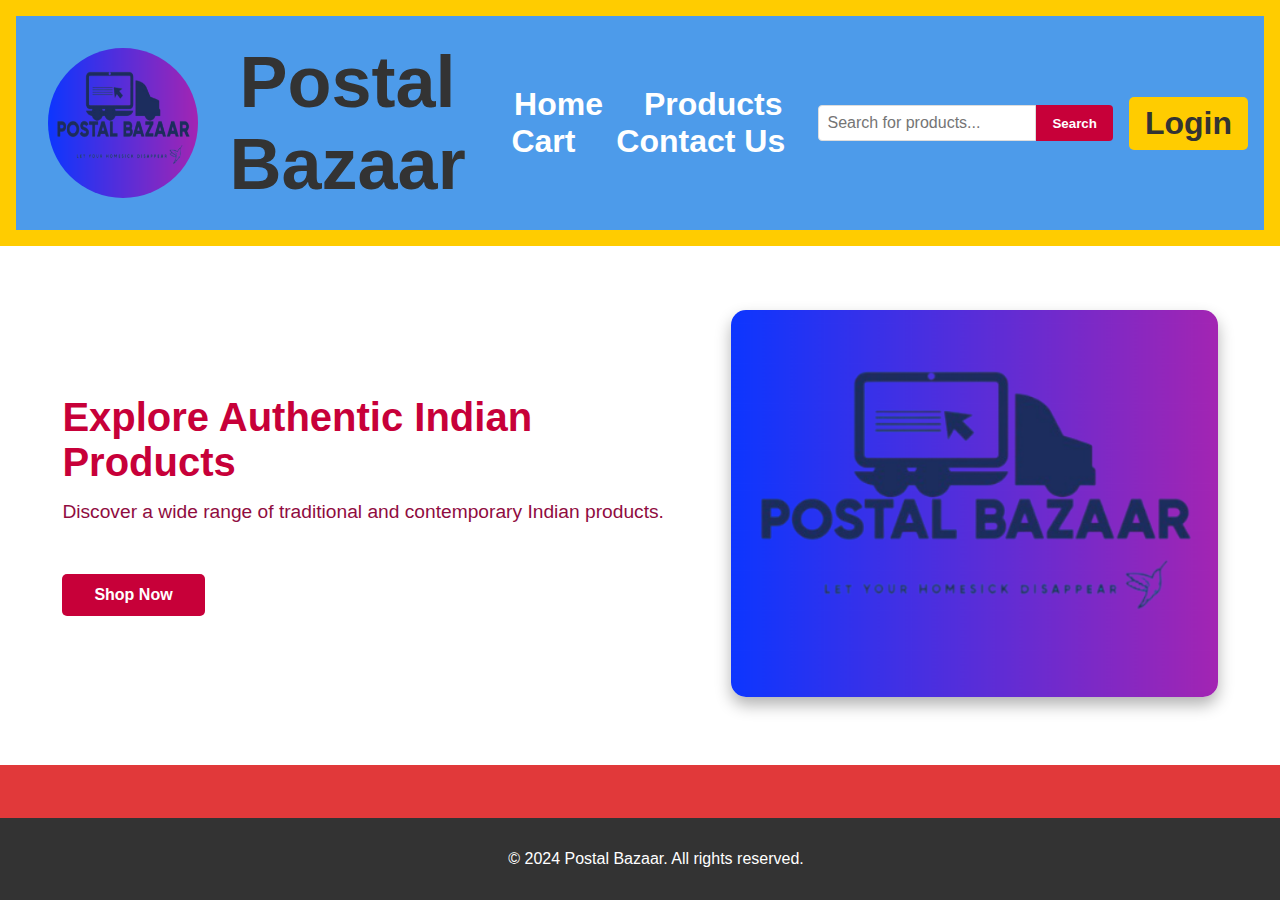
<file: index.html>
<!DOCTYPE html>
<html lang="en">
<head>
    <meta charset="UTF-8">
    <meta name="viewport" content="width=device-width, initial-scale=1.0">
    <title>Postal Bazaar - Home</title>
    <link rel="stylesheet" href="styles.css">
    
</head>
<body>
    <header>
        <div class="header-content">
            <div class="header-content">
                <img src="logo.png" alt="Postal Bazaar Logo" class="logo-image">
                
                
            </div>
            <h1>Postal Bazaar</h1>
            <nav>
                <a href="index.html">Home</a>
                <a href="products.html">Products</a>
                <a href="cart.html">Cart</a>
                <a href="contact.html">Contact Us</a>
            </nav>
            <div class="search-bar">
                <form action="search.html" method="GET">
                    <input type="text" placeholder="Search for products..." name="q">
                    <button type="submit">Search</button>
                </form>
            </div>
            <a href="login.html" class="login-button">Login</a>
        </div>
    </header>

    <section class="hero">
        <div class="hero-content">
            <h2>Explore Authentic Indian Products</h2>
            <p>Discover a wide range of traditional and contemporary Indian products.</p>
            <a href="products.html" class="btn">Shop Now</a>
        </div>
        <div class="hero-image">
            <img src="logo.png" alt="Indian Products">
        </div>
    </section>


    <footer>
        <p>&copy; 2024 Postal Bazaar. All rights reserved.</p>
    </footer>
</body>
</html>
</file>
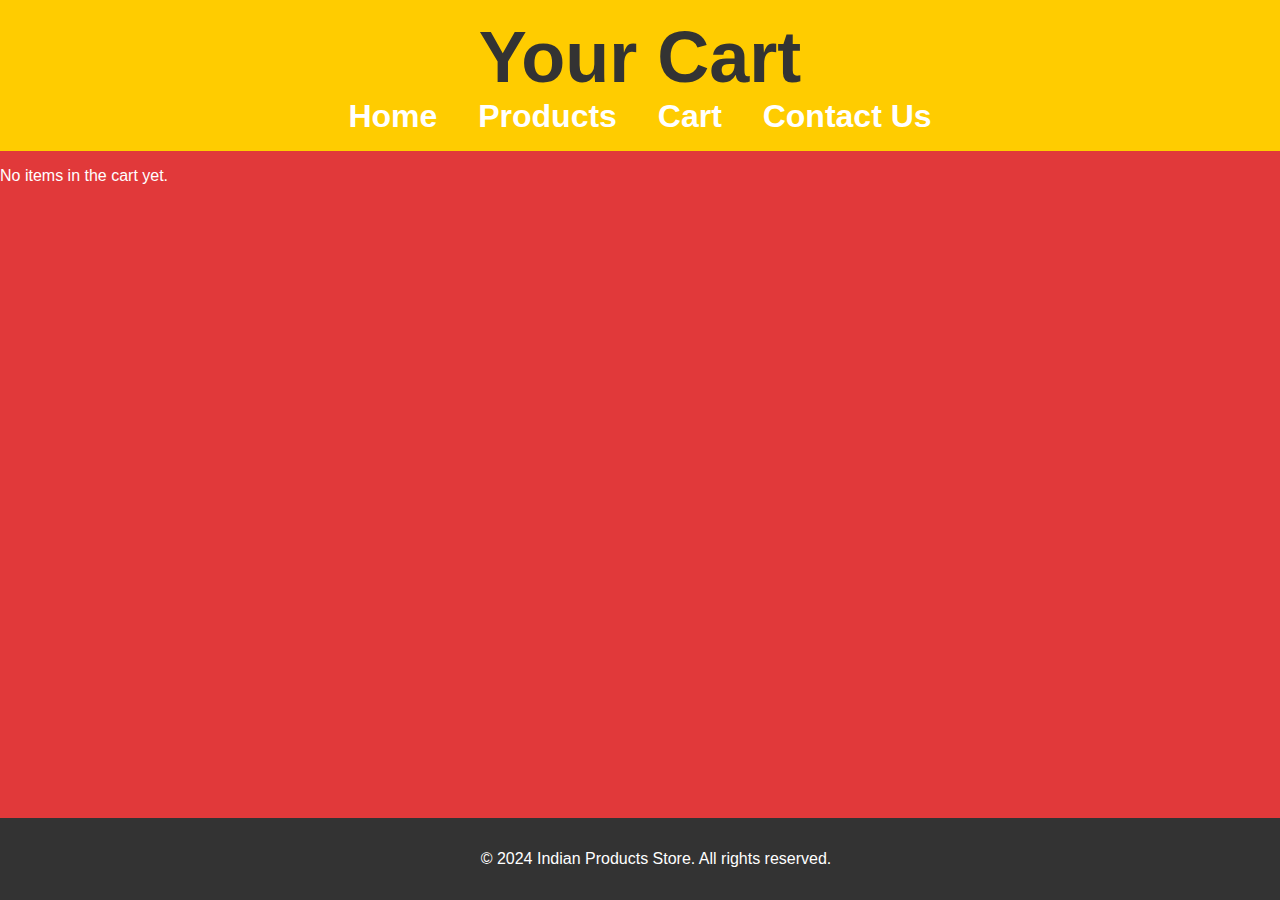
<file: cart.html>
<!DOCTYPE html>
<html lang="en">
<head>
    <meta charset="UTF-8">
    <meta name="viewport" content="width=device-width, initial-scale=1.0">
    <title>Indian Products - Cart</title>
    <link rel="stylesheet" href="styles.css">
</head>
<body>
    <header>
        <h1>Your Cart</h1>
        <nav>
            <a href="index.html">Home</a>
            <a href="products.html">Products</a>
            <a href="cart.html">Cart</a>
            <a href="contact.html">Contact Us</a>
        </nav>
    </header>

    <section class="cart">
        <p>No items in the cart yet.</p>
    </section>

    <footer>
        <p>&copy; 2024 Indian Products Store. All rights reserved.</p>
    </footer>
</body>
</html>
</file>
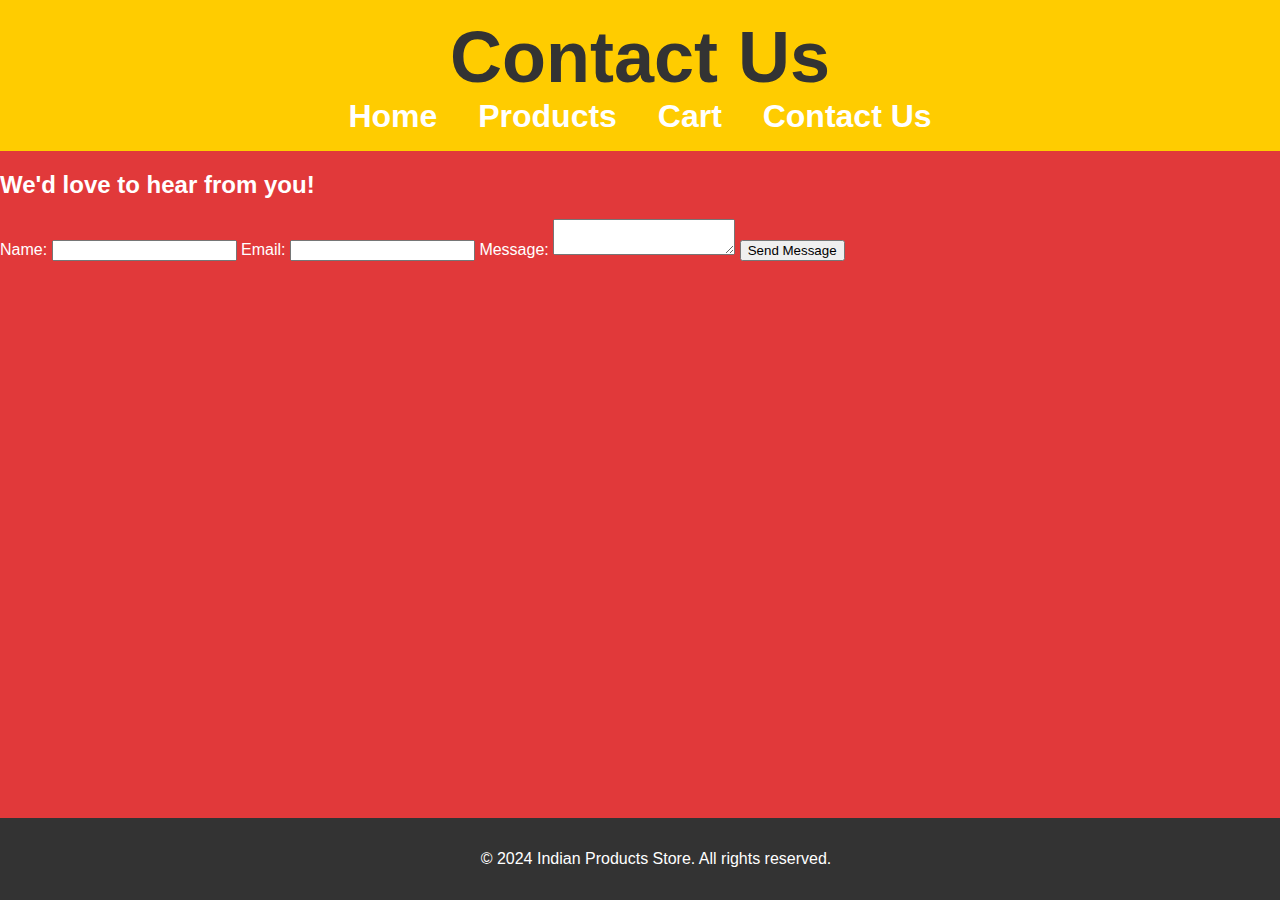
<file: contact.html>
<!DOCTYPE html>
<html lang="en">
<head>
    <meta charset="UTF-8">
    <meta name="viewport" content="width=device-width, initial-scale=1.0">
    <title>Indian Products - Contact Us</title>
    <link rel="stylesheet" href="styles.css">
</head>
<body>
    <header>
        <h1>Contact Us</h1>
        <nav>
            <a href="index.html">Home</a>
            <a href="products.html">Products</a>
            <a href="cart.html">Cart</a>
            <a href="contact.html">Contact Us</a>
        </nav>
    </header>

    <section class="contact-form">
        <h2>We'd love to hear from you!</h2>
        <form action="#">
            <label for="name">Name:</label>
            <input type="text" id="name" name="name" required>

            <label for="email">Email:</label>
            <input type="email" id="email" name="email" required>

            <label for="message">Message:</label>
            <textarea id="message" name="message" required></textarea>

            <button type="submit">Send Message</button>
        </form>
    </section>

    <footer>
        <p>&copy; 2024 Indian Products Store. All rights reserved.</p>
    </footer>
</body>
</html>
</file>
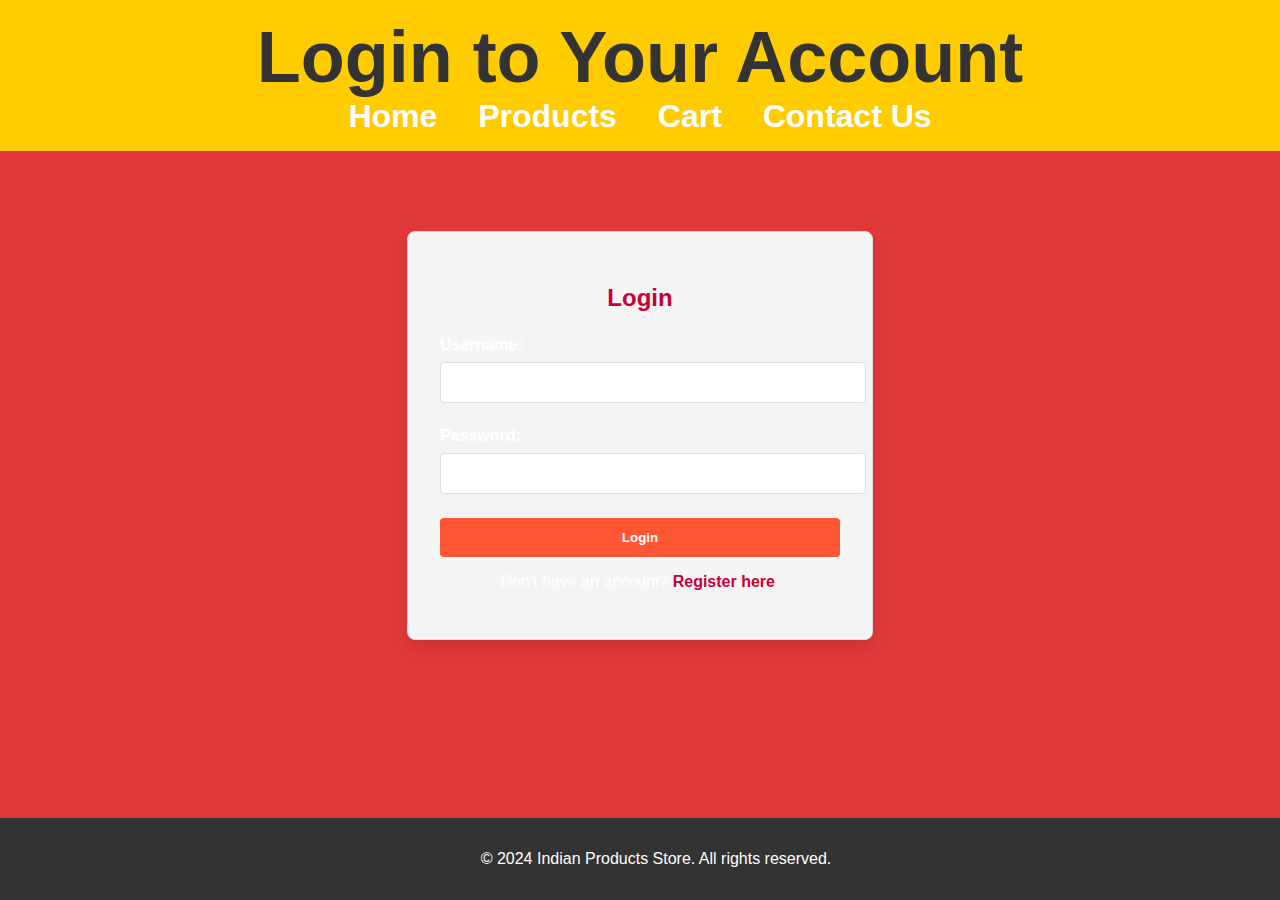
<file: login.html>
<!DOCTYPE html>
<html lang="en">
<head>
    <meta charset="UTF-8">
    <meta name="viewport" content="width=device-width, initial-scale=1.0">
    <title>Login - Indian Products</title>
    <link rel="stylesheet" href="styles.css">
</head>
<body>
    <header>
        <h1>Login to Your Account</h1>
        <nav>
            <a href="index.html">Home</a>
            <a href="products.html">Products</a>
            <a href="cart.html">Cart</a>
            <a href="contact.html">Contact Us</a>
        </nav>
    </header>

    <section class="login-form">
        <h2>Login</h2>
        <form action="#" method="POST">
            <label for="username">Username:</label>
            <input type="text" id="username" name="username" required>

            <label for="password">Password:</label>
            <input type="password" id="password" name="password" required>

            <button type="submit">Login</button>
        </form>
        <p>Don't have an account? <a href="register.html">Register here</a>.</p>
    </section>

    <footer>
        <p>&copy; 2024 Indian Products Store. All rights reserved.</p>
    </footer>
</body>
</html>
</file>
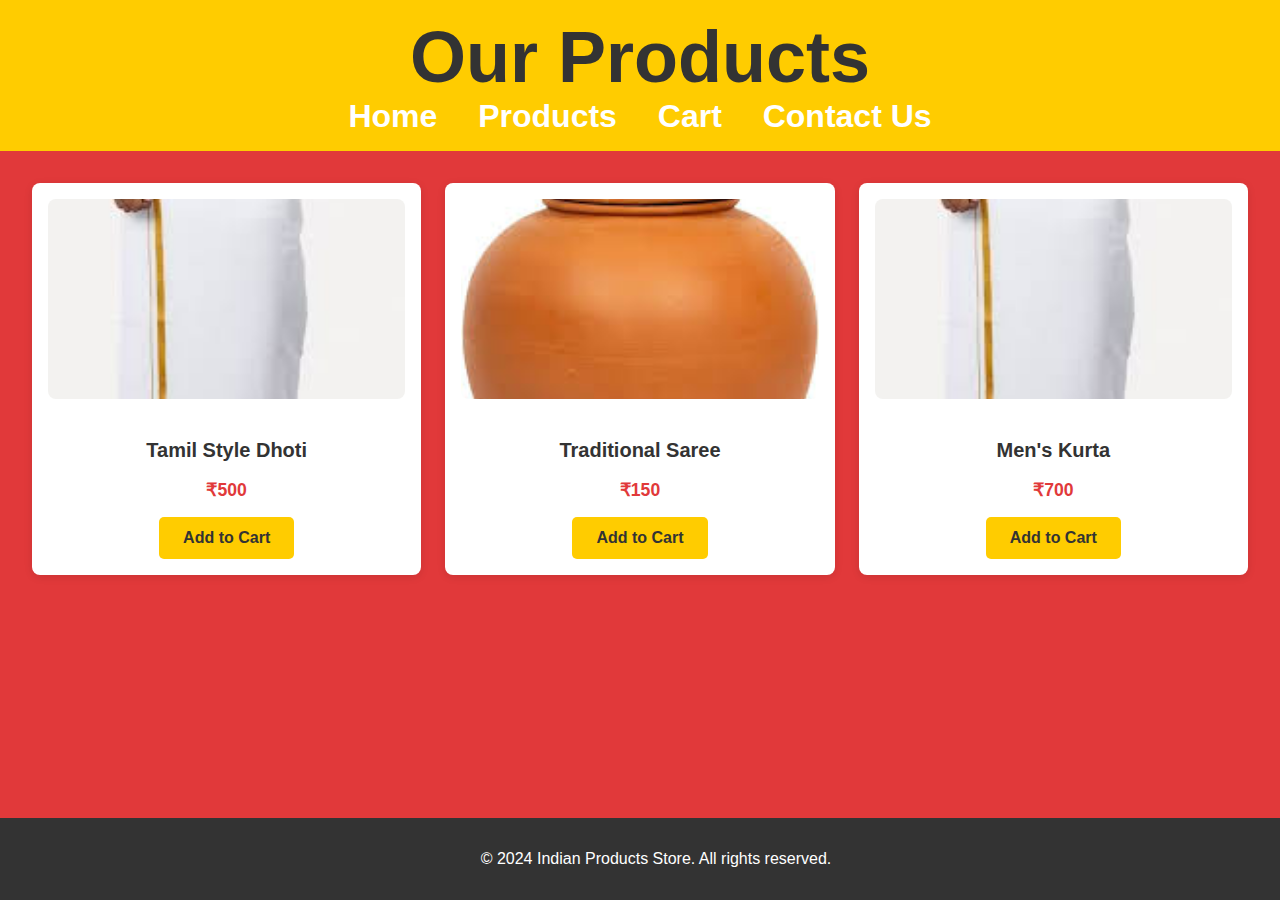
<file: products.html>
<!DOCTYPE html>
<html lang="en">
<head>
    <meta charset="UTF-8">
    <meta name="viewport" content="width=device-width, initial-scale=1.0">
    <title>Indian Products - Products</title>
    <link rel="stylesheet" href="styles.css">
</head>
<body>
    <header>
        <h1>Our Products</h1>
        <nav>
            <a href="index.html">Home</a>
            <a href="products.html">Products</a>
            <a href="cart.html">Cart</a>
            <a href="contact.html">Contact Us</a>
        </nav>
    </header>

    <section class="product-list">
    <div class="product-item">
        <img src="dhoti.jpg" alt="Product 1">
        <h3>Tamil Style Dhoti</h3>
        <p>₹500</p>
        <button onclick="addToCart()">Add to Cart</button>
    </div>
    <div class="product-item">
        <img src="pot.jpg" alt="Product 2">
        <h3>Traditional Saree</h3>
        <p>₹150</p>
        <button onclick="addToCart()">Add to Cart</button>
    </div>
    <div class="product-item">
        <img src="dhoti.jpg" alt="Product 3">
        <h3>Men's Kurta</h3>
        <p>₹700</p>
        <button onclick="addToCart()">Add to Cart</button>
    </div>
    <!-- Add more products as needed -->
</section>


    <footer>
        <p>&copy; 2024 Indian Products Store. All rights reserved.</p>
    </footer>

    <script src="scripts.js"></script>
</body>
</html>
</file>
<file: styles.css>
body {
    font-family: Arial, sans-serif;
    margin: 0;
    padding: 0;
}


header {
    background-color: white;
    color: white;
    padding: 1rem;
    text-align: center;
}
header {
    background-color: #FFCC00;
    padding: 1rem;
    text-align: center;
    font-size: 2rem;
    font-weight: bold;
    color: #333;
}

nav a {
    color: white;
    margin: 0 1rem;
    text-decoration: none;
}


.hero {
    display: flex;
    flex-wrap: wrap;
    align-items: center;
    justify-content: space-around;
    padding: 4rem 2rem;
    background-color: white;
    position: relative;
}

.hero-content {
    flex: 1;
    max-width: 50%;
    text-align: left;
}

.hero-content h2 {
    margin: 0;
    font-size: 2.5rem;
    color: #C70039;
}

.hero-content p {
    font-size: 1.2rem;
    margin-top: 1rem;
    color: #900C3F;
}

.hero-content .btn {
    background-color: #C70039;
    color: white;
    padding: 0.75rem 2rem;
    text-decoration: none;
    margin-top: 2rem;
    display: inline-block;
    font-weight: bold;
    border-radius: 5px;
}

.hero-image {
    flex: 1;
    max-width: 40%;
}

.hero-image img {
    width: 100%;
    border-radius: 15px;
    box-shadow: 0 8px 16px rgba(0, 0, 0, 0.3);
}

.logo-title {
    display: flex;
    align-items: flex-start;
}

.logo-image {
    width: 80px; 
    height: auto;
    margin-right: 3px; 
}


.login-form {
    max-width: 400px;
    margin: 5rem auto;
    padding: 2rem;
    background-color: #f4f4f4;
    border: 1px solid #ddd;
    border-radius: 8px;
    box-shadow: 0 8px 16px rgba(0, 0, 0, 0.1);
}

.login-form h2 {
    margin-bottom: 1.5rem;
    text-align: center;
    color: #C70039;
}

.login-form label {
    display: block;
    margin-bottom: 0.5rem;
    font-weight: bold;
}

.login-form input {
    width: 100%;
    padding: 0.75rem;
    margin-bottom: 1.5rem;
    border: 1px solid #ddd;
    border-radius: 4px;
}

.login-form button {
    width: 100%;
    padding: 0.75rem;
    background-color: #FF5733;
    color: white;
    border: none;
    border-radius: 4px;
    cursor: pointer;
    font-weight: bold;
}

.login-form button:hover {
    background-color: #C70039;
}

.login-form p {
    text-align: center;
    margin-top: 1rem;
}

.login-form a {
    color: #C70039;
    text-decoration: none;
    font-weight: bold;
}

.login-form a:hover {
    text-decoration: underline;
}

/* Footer styling */
footer {
    background-color: #333;
    color: white;
    text-align: center;
    padding: 1rem;
    position: fixed;
    width: 100%;
    bottom: 0;
}


.search-bar {
    display: flex;
    align-items: center;
}

.search-bar form {
    display: flex;
}

.search-bar input[type="text"] {
    padding: 0.5rem;
    border: 1px solid #ddd;
    border-radius: 4px 0 0 4px;
    font-size: 1rem;
    width: 200px; 
}

.search-bar button {
    padding: 0.5rem 1rem;
    border: none;
    background-color: #C70039; 
    color: white;
    border-radius: 0 4px 4px 0;
    cursor: pointer;
    font-weight: bold;
}

.search-bar button:hover {
    background-color: #900C3F;
}


.header-content {
    display: flex;
    justify-content: space-between;
    align-items: center;
    padding: 1rem;
    background-color: lightskyblue;
    color: #333;
}

.search-bar {
    margin-left: auto;
    margin-right: 1rem;
}


.header-content {
    display: flex;
    justify-content: space-between;
    align-items: center;
    padding: 1rem;
    background-color: rgb(77, 155, 234); 
    color: #333;
}

.logo-image {
    width: 150px; 
    height: auto;
    width: 150px;
    height: 150px;
    border-radius: 50%;
    
}

h1 {
    flex-grow: 1;
    text-align: center;
    margin: 0; 
    font-size: 4.5rem; 
    font-weight: bold;
    size: 20px;
}

.login-button {
    background-color: #FFCC00;
    color: #333;
    padding: 0.5rem 1rem;
    text-decoration: none;
    border-radius: 5px;
    font-weight: bold;
}

@media (max-width: 768px) {
    .header-content {
        flex-direction: column;
        text-align: center;
    }

    .products-container {
        flex-wrap: wrap;
    }

    .product-card {
        min-width: 100%;
    }
}

/* For mobile phones */
@media (max-width: 480px) {
    .logo-image {
        width: 40px;
        height: 40px;
    }

    h1 {
        font-size: 1.8rem;
    }

    .login-button {
        padding: 0.5rem;
    }

    .product-card {
        min-width: 100%;
    }
}
/* General Styles */
body {
    font-family: Arial, sans-serif;
    margin: 0;
    padding: 0;
    background-color: #E1393A; /* India Post logo red color */
    color: white;
}

header {
    background-color: #FFCC00;
    padding: 1rem;
    text-align: center;
    font-size: 2rem;
    font-weight: bold;
    color: #333;
}

.product-list {
    display: grid;
    grid-template-columns: repeat(3, 1fr); /* 3 products per row */
    gap: 1.5rem; /* Space between product items */
    padding: 2rem;
}

.product-item {
    background-color: white;
    color: #333;
    padding: 1rem;
    border-radius: 8px;
    text-align: center;
    box-shadow: 0 2px 8px rgba(0, 0, 0, 0.1);
    transition: transform 0.3s ease, box-shadow 0.3s ease;
}

.product-item img {
    width: 100%;
    height: 200px;
    object-fit: cover;
    border-radius: 8px;
    margin-bottom: 1rem;
}

.product-item h3 {
    font-size: 1.25rem;
    margin-bottom: 0.5rem;
}

.product-item p {
    font-size: 1.1rem;
    font-weight: bold;
    color: #E1393A;
    margin-bottom: 1rem;
}

.product-item button {
    background-color: #FFCC00;
    color: #333;
    padding: 0.75rem 1.5rem;
    border: none;
    border-radius: 5px;
    cursor: pointer;
    font-size: 1rem;
    font-weight: bold;
    transition: background-color 0.3s ease;
}

.product-item button:hover {
    background-color: #e0a800;
}

.product-item:hover {
    transform: translateY(-5px);
    box-shadow: 0 4px 12px rgba(0, 0, 0, 0.2);
}

/* Responsive Design */

/* For tablets and smaller devices */
@media (max-width: 768px) {
    .product-list {
        grid-template-columns: repeat(2, 1fr); /* 2 products per row */
    }
}

/* For small mobile devices */
@media (max-width: 480px) {
    .product-list {
        grid-template-columns: 1fr; /* 1 product per row */
    }
}
</file>
